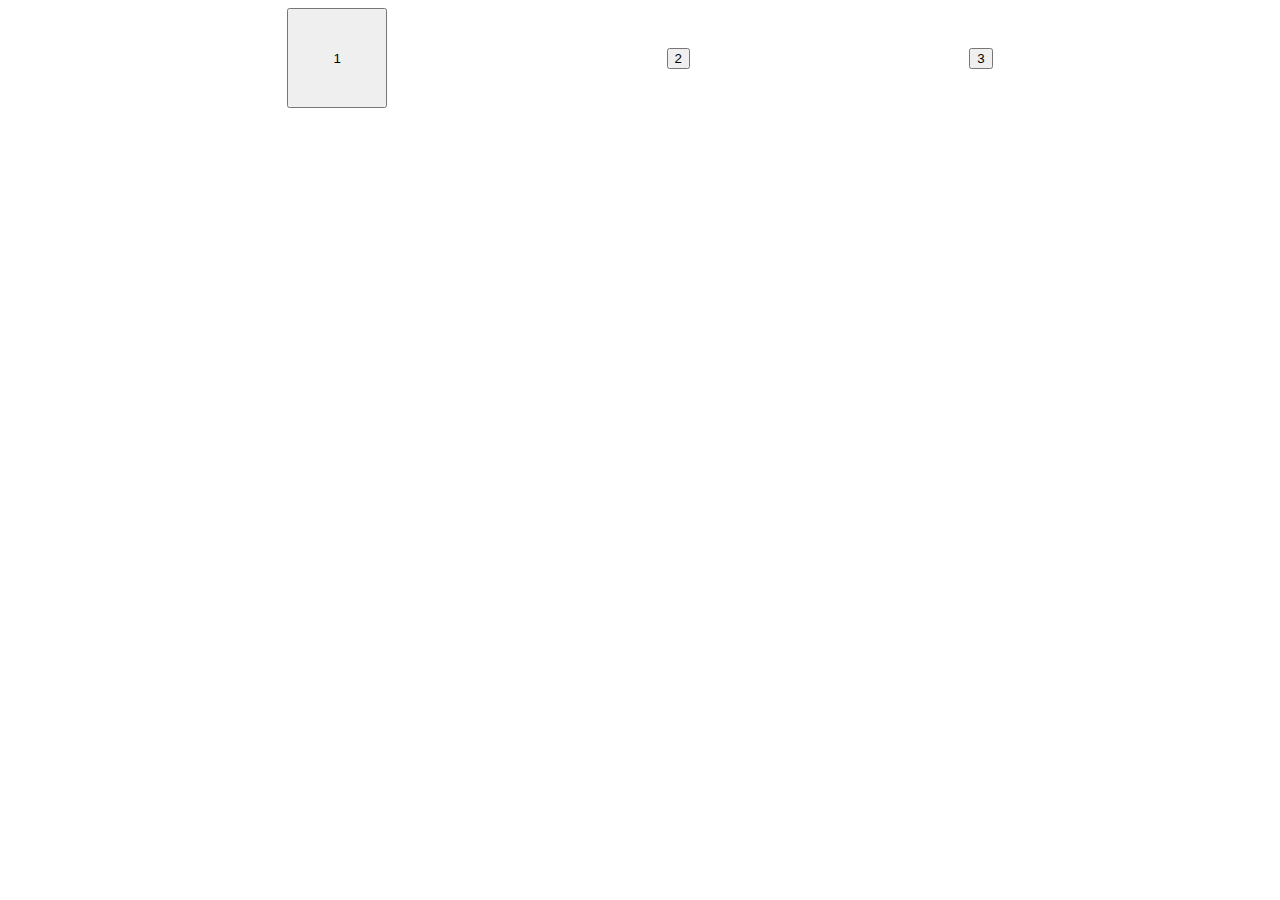
<file: flex.html>
<!DOCTYPE html>
<html lang="en">
  <head>
    <meta charset="UTF-8" />
    <meta name="viewport" content="width=device-width, initial-scale=1.0" />
    <meta http-equiv="X-UA-Compatible" content="ie=edge" />
    <title>Document</title>
    <style>
      #flex {
        display: flex;
        justify-content: space-evenly;
        align-items: center;
      }
    </style>
  </head>
  <body>
    <div id="flex">
      <button style="height: 100px; width: 100px;">1</button>
      <button>2</button>
      <button>3</button>
    </div>
  </body>
</html>
</file>
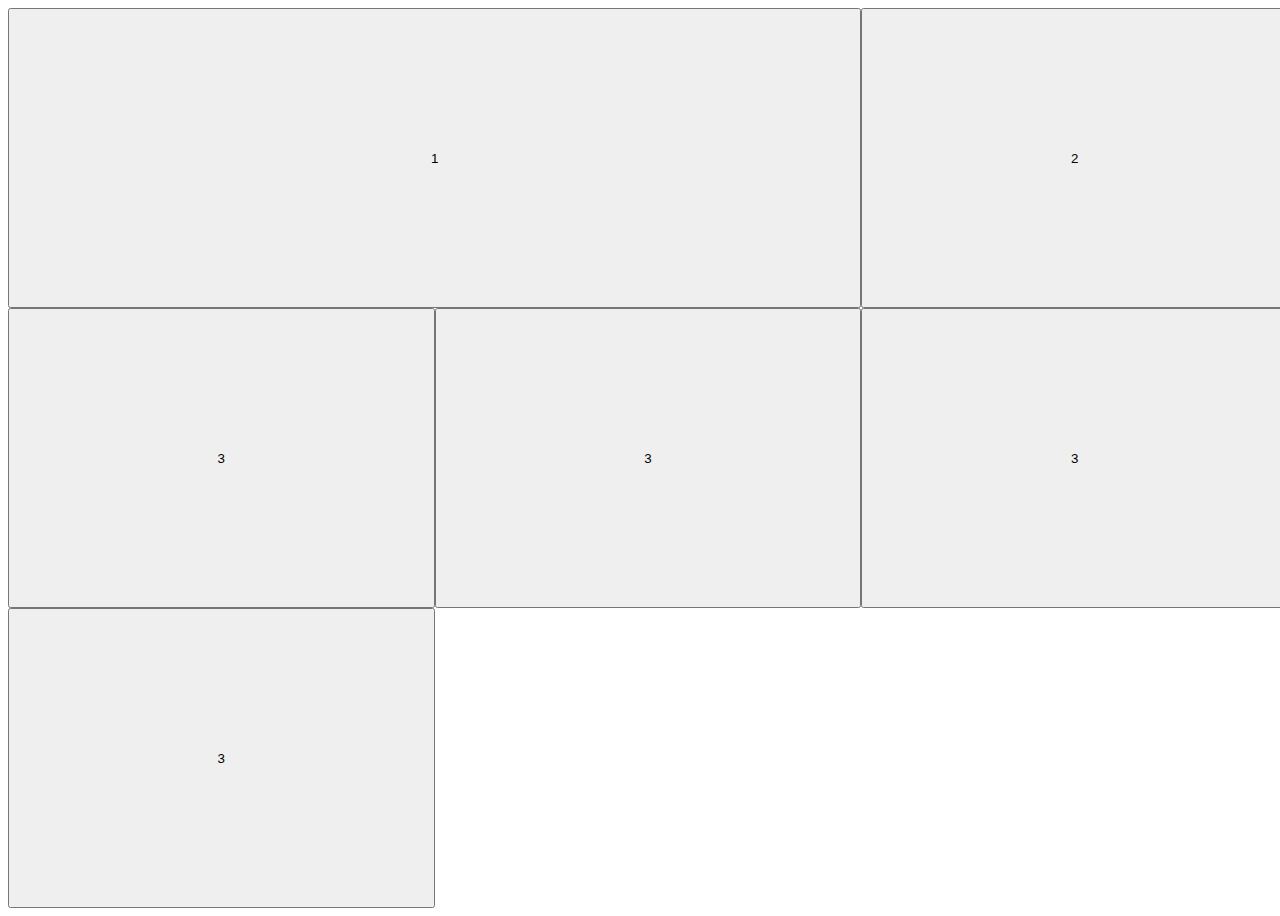
<file: grid.html>
<!DOCTYPE html>
<html lang="en">
  <head>
    <meta charset="UTF-8" />
    <meta name="viewport" content="width=device-width, initial-scale=1.0" />
    <meta http-equiv="X-UA-Compatible" content="ie=edge" />
    <title>Document</title>
    <style>
      #grid {
        width: 100vw;
        height: 100vh;
        grid-template-columns: auto auto auto;
        display: grid;
      }
      @media only screen and (max-width: 600px) {
        #grid {
          grid-template-columns: auto auto;
        }
      }
    </style>
  </head>
  <body>
    <div id="grid">
      <button style="grid-column: 1 / span 2;">1</button>
      <button>2</button>
      <button>3</button>
      <button>3</button>
      <button>3</button>
      <button>3</button>
    </div>
  </body>
</html>
</file>
